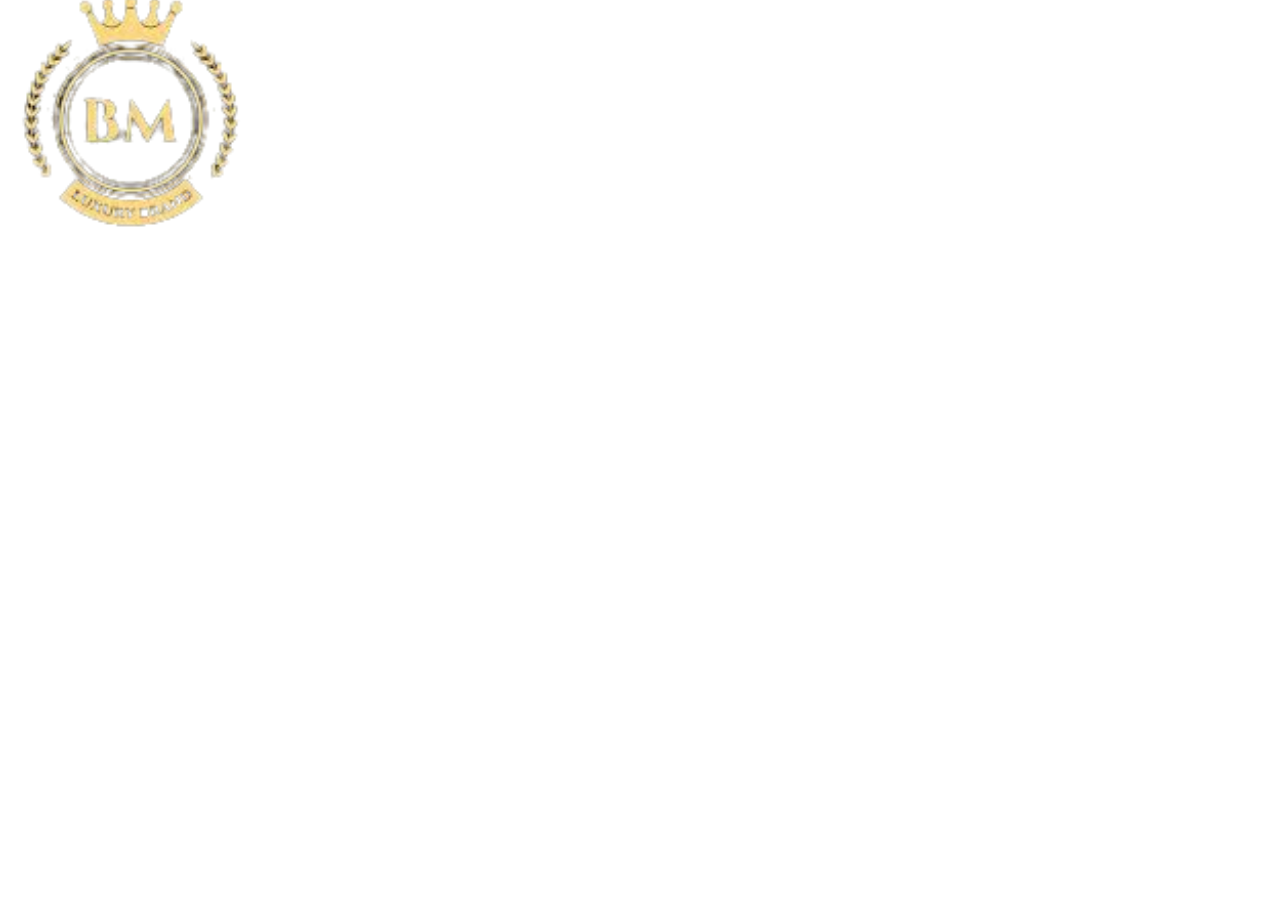
<file: project training/logen.html>
<!DOCTYPE html>
<html lang="en">
<head>
    <meta charset="UTF-8">
    <meta http-equiv="X-UA-Compatible" content="IE=edge">
    <meta name="viewport" content="width=device-width, initial-scale=1.0">
    <title>Document</title>
    <link
    href="https://cdn.jsdelivr.net/npm/bootstrap@5.2.0-beta1/dist/css/bootstrap.min.css"
    rel="stylesheet"
    integrity="sha384-0evHe/X+R7YkIZDRvuzKMRqM+OrBnVFBL6DOitfPri4tjfHxaWutUpFmBp4vmVor"
    crossorigin="anonymous"
  />
</head>
<style>
    .logo-img{
         transform: scale(2.05) ; 
         transition: transform 2s ease-in-out
}
</style>
<body class="bg-black d-flex justify-content-center align-items-center" style="height: 100vh;" >
    <div><img class="logo-img" src="uuuuuuu-removebg-preview (3).png" alt=""></div>
    
    

</body>
<!-- <script src="app.js"></script>/ -->
</html>
</file>
